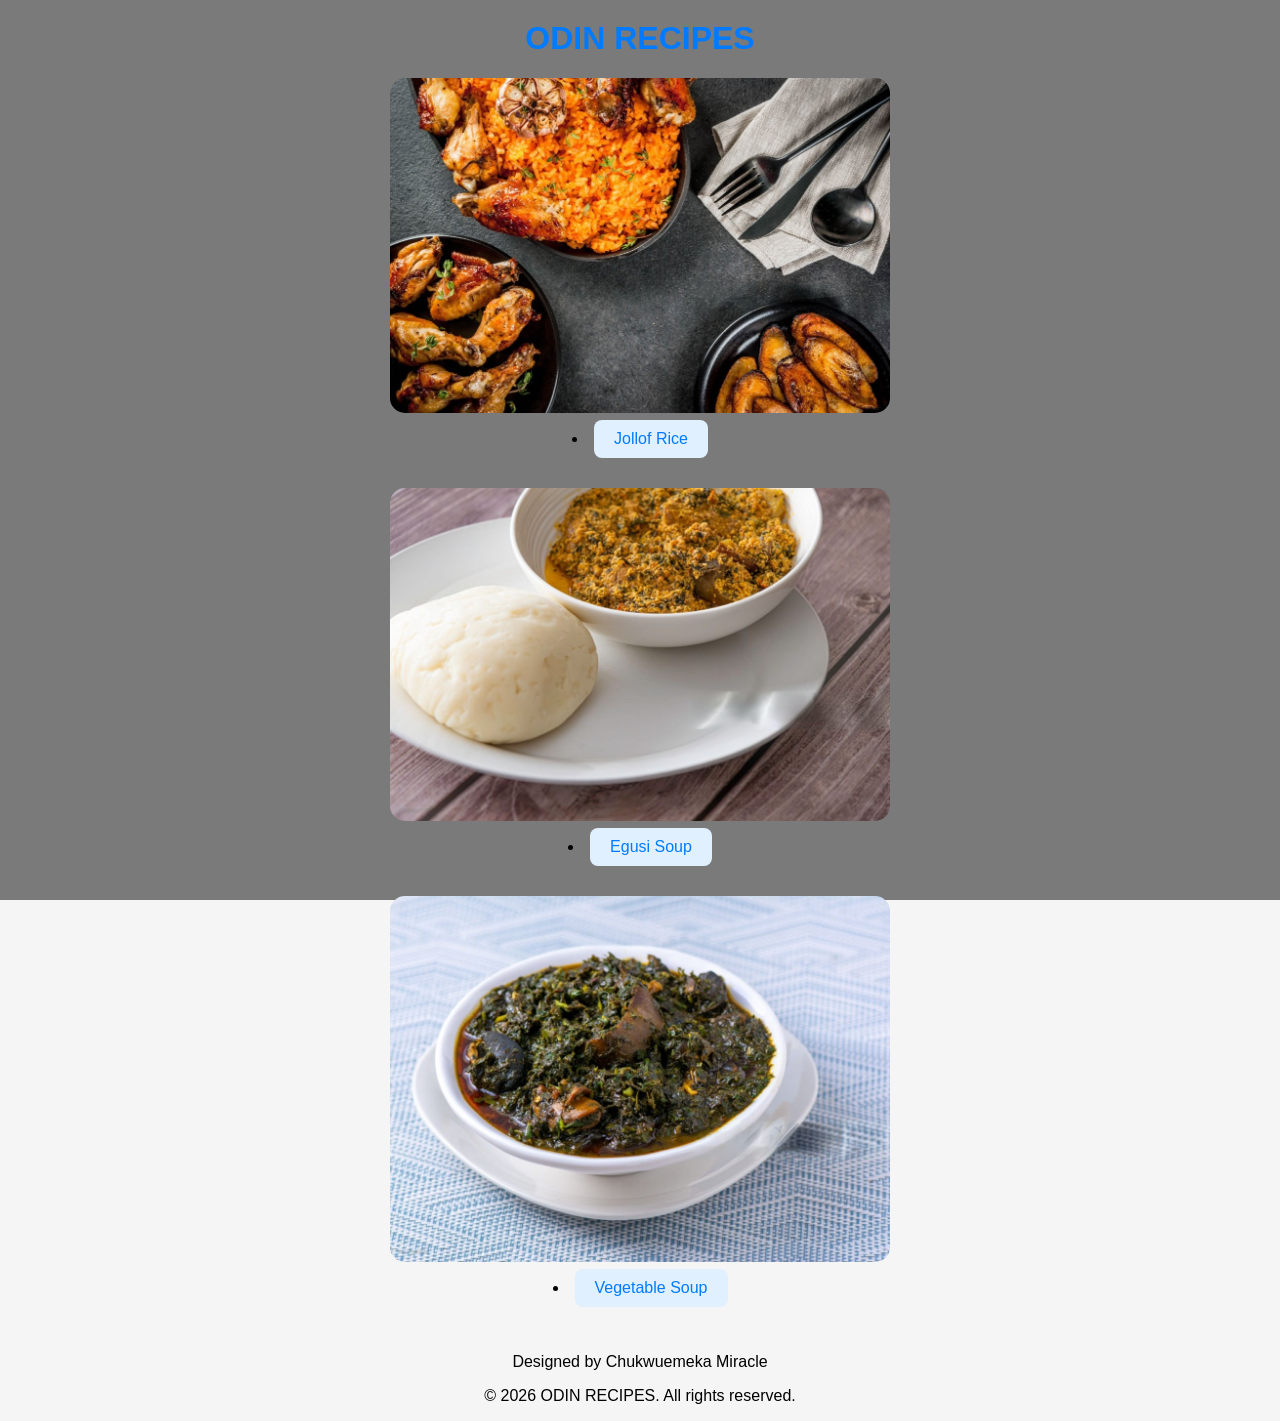
<file: index.html>
<!DOCTYPE html>
<html lang="en">
   <head>
     <meta charset="UTF-8">
     <meta name="viewport" content="width=device-width, initial-scale=1.0">
     <title>The World Best Recipes</title>
     <link rel="stylesheet" href="Recipes/styles.css">

    </head>
 <body class="index-body">
     <h1>ODIN RECIPES</h1>
     <img src="./images/JollofRice.jpeg" alt="A vibrant plate of jollof rice with rich red and orange grains, topped with a colorful mix of vegetables and a side of grilled chicken. The dish sits on a rustic wooden table in a warm, home-style kitchen setting, with soft natural light creating a comforting, appetizing mood." width="500" height="300">
     <li><a href="Recipes/JollofRice.html">Jollof Rice</a></li>
     <img src="./images/EgusiSoup.jpeg" alt="A hearty bowl of egusi soup, rich and creamy with a golden hue, filled with tender pieces of meat and leafy greens. The soup is served in a rustic ceramic bowl on a wooden table, surrounded by traditional African utensils and ingredients, evoking a warm, homely atmosphere." width="500" height="300">
     <li><a href="Recipes/EgusiSoup.html">Egusi Soup</a></li>
    <img src="./images/VegetableSoup.jpeg" alt="A colorful bowl of vegetable soup, brimming with fresh, vibrant vegetables like carrots, peas, and leafy greens. The soup is served in a rustic bowl on a wooden table, with a cozy kitchen background and soft natural light highlighting the rich textures and inviting warmth of the dish." width="500" height="300">
    <li><a href="Recipes/VegetableSoup.html">Vegetable Soup</a></li>
     <footer>
       <p>Designed by Chukwuemeka Miracle</p>
       <p>&copy; 2026 ODIN RECIPES. All rights reserved.</p>
      </footer>
   </body>
</html>
</file>
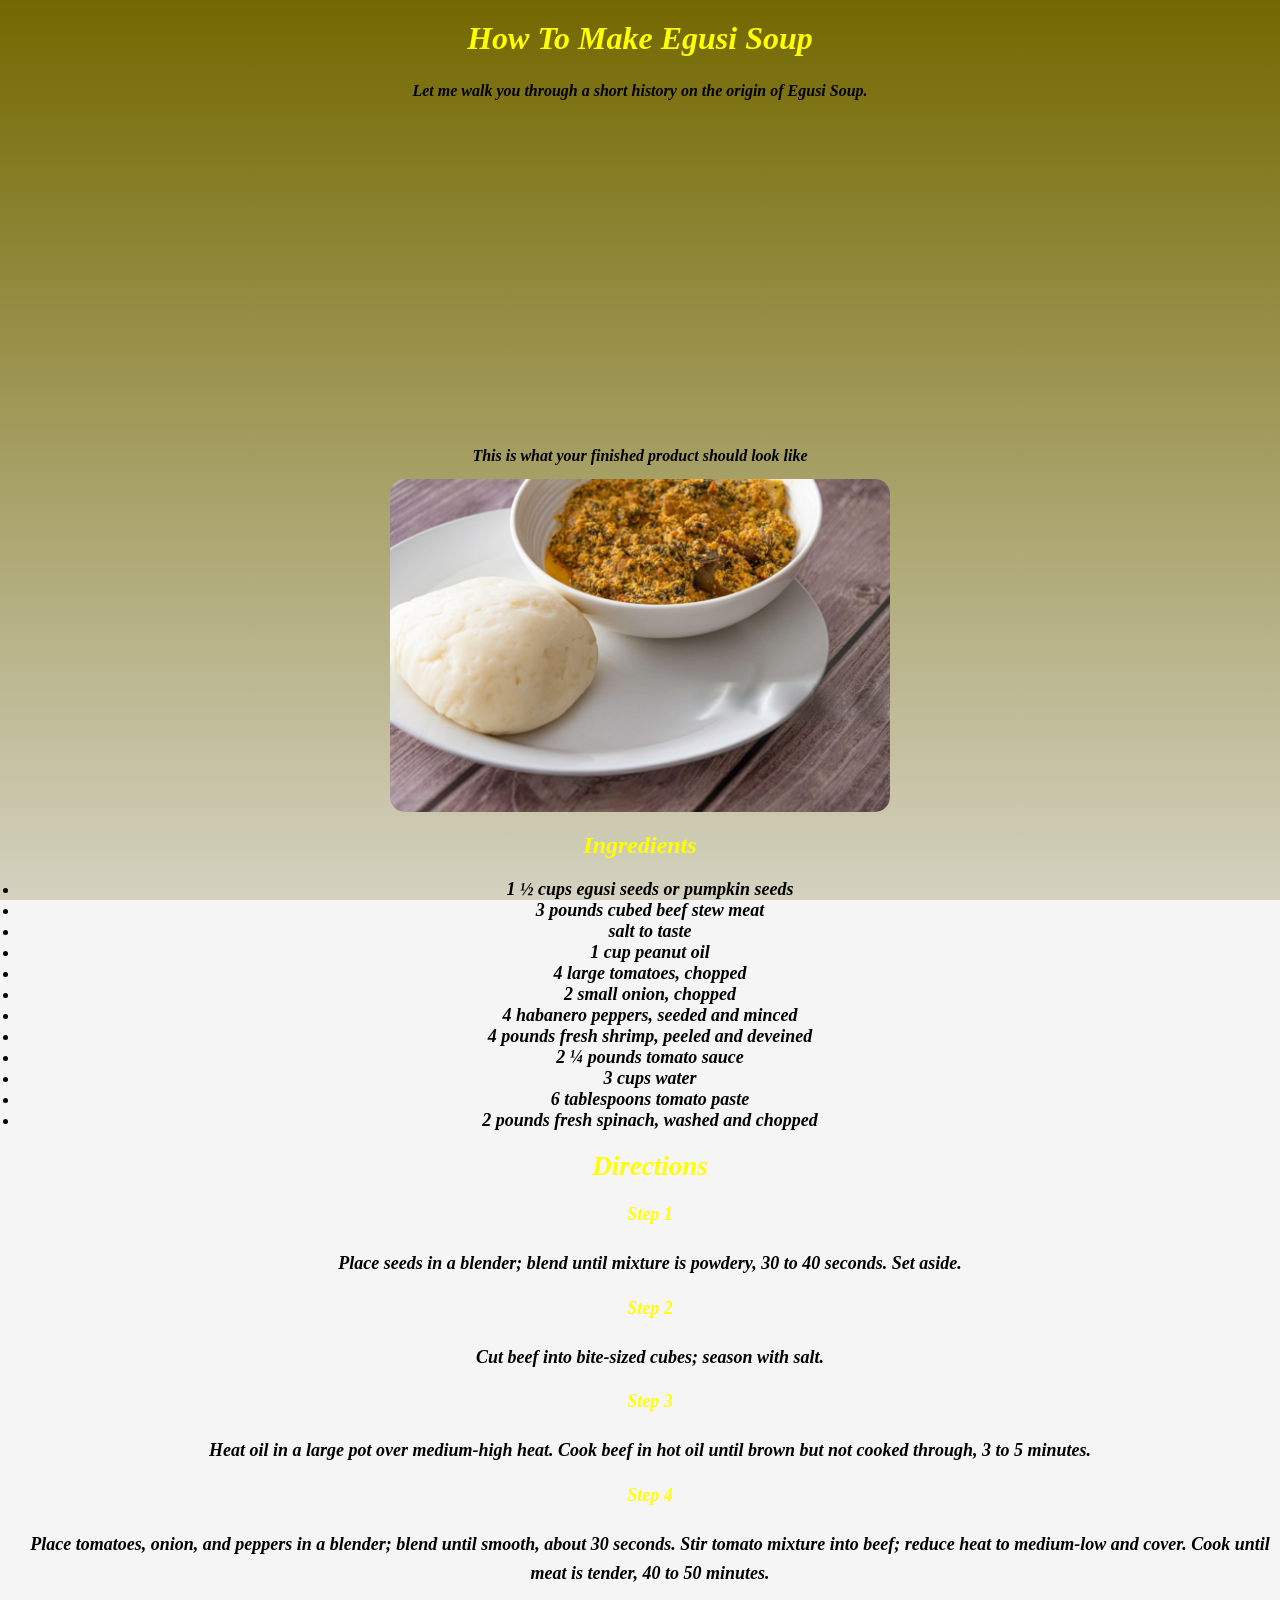
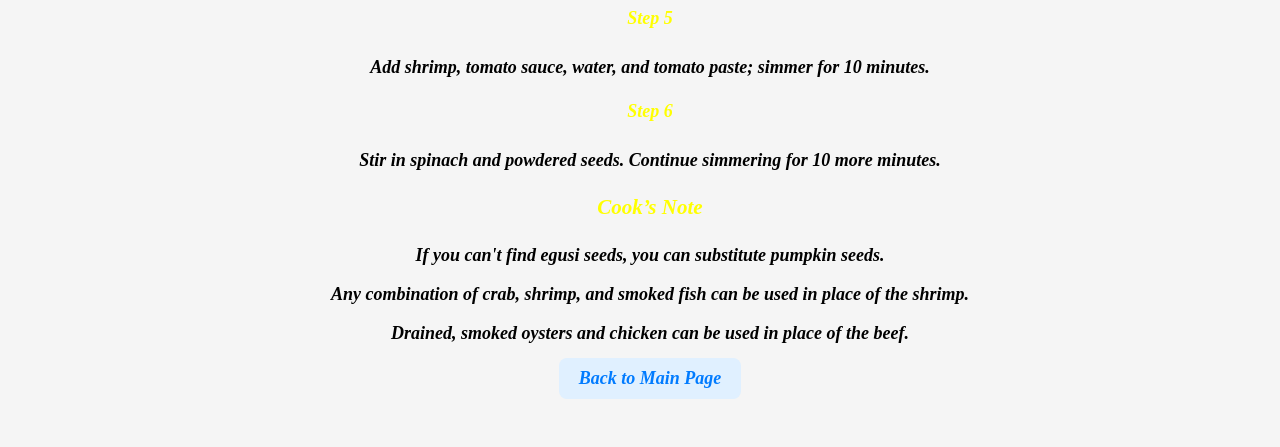
<file: Recipes/EgusiSoup.html>
<!DOCTYPE html>
<html lang="en">
   <head>
     <meta charset="UTF-8">
     <meta name="viewport" content="width=device-width, initial-scale=1.0">
     <title>The World Best Egusi Soup</title>
     <link rel="stylesheet" href="styles.css">

    </head>
    <body class="egusi-body">
     <h1>How To Make Egusi Soup</h1>
        <p>Let me walk you through a short history on the origin of Egusi Soup.</p>
        <iframe width="560" height="315" src="https://www.youtube.com/embed/VKFRaR5TmlU?si=zoDI1MzU-FvvtU5h" title="YouTube video player" frameborder="0" allow="accelerometer; autoplay; clipboard-write; encrypted-media; gyroscope; picture-in-picture; web-share" referrerpolicy="strict-origin-when-cross-origin" allowfullscreen></iframe>
        <p>This is what your finished product should look like</p>
        <img src="../images/EgusiSoup.jpeg" alt="A hearty bowl of Egusi Soup, rich and creamy with a vibrant orange hue, garnished with fresh herbs and served in a traditional clay pot." width="500" height="300">

     <h2>Ingredients</h2>
        <ul>
         <li>1 ½ cups egusi seeds or pumpkin seeds</li>
         <li>3 pounds cubed beef stew meat</li>
         <li>salt to taste</li>
         <li>1 cup peanut oil</li>
         <li>4 large tomatoes, chopped</li>
         <li>2 small onion, chopped</li>
         <li>4 habanero peppers, seeded and minced</li>
         <li>4 pounds fresh shrimp, peeled and deveined</li>
         <li>2 ¼ pounds tomato sauce</li>
         <li>3 cups water</li>
         <li>6 tablespoons tomato paste</li>
         <li>2 pounds fresh spinach, washed and chopped</li>
        
        <h2>Directions</h2>
        <h4>Step 1</h4>
        <p>Place seeds in a blender; blend until mixture is powdery, 30 to 40 seconds. Set aside.</p>

        <h4>Step 2</h4>
        <p>Cut beef into bite-sized cubes; season with salt.</p>

        <h4>Step 3</h4>
        <p>Heat oil in a large pot over medium-high heat. Cook beef in hot oil until brown but not cooked through, 3 to 5 minutes.</p>

        <h4>Step 4</h4>
        <p>Place tomatoes, onion, and peppers in a blender; blend until smooth, about 30 seconds. Stir tomato mixture into beef; reduce heat to medium-low and cover. Cook until meat is tender, 40 to 50 minutes.</p>

        <h4>Step 5</h4>
        <p>Add shrimp, tomato sauce, water, and tomato paste; simmer for 10 minutes.</p>

        <h4>Step 6</h4>
        <p>Stir in spinach and powdered seeds. Continue simmering for 10 more minutes.</p>

         <h3>Cook’s Note</h3>
        <p>If you can't find egusi seeds, you can substitute pumpkin seeds.</p>
        <p>Any combination of crab, shrimp, and smoked fish can be used in place of the shrimp.</p>
        <p>Drained, smoked oysters and chicken can be used in place of the beef.</p>

        <a href="../index.html">Back to Main Page</a>
    </body>
</html>
</file>
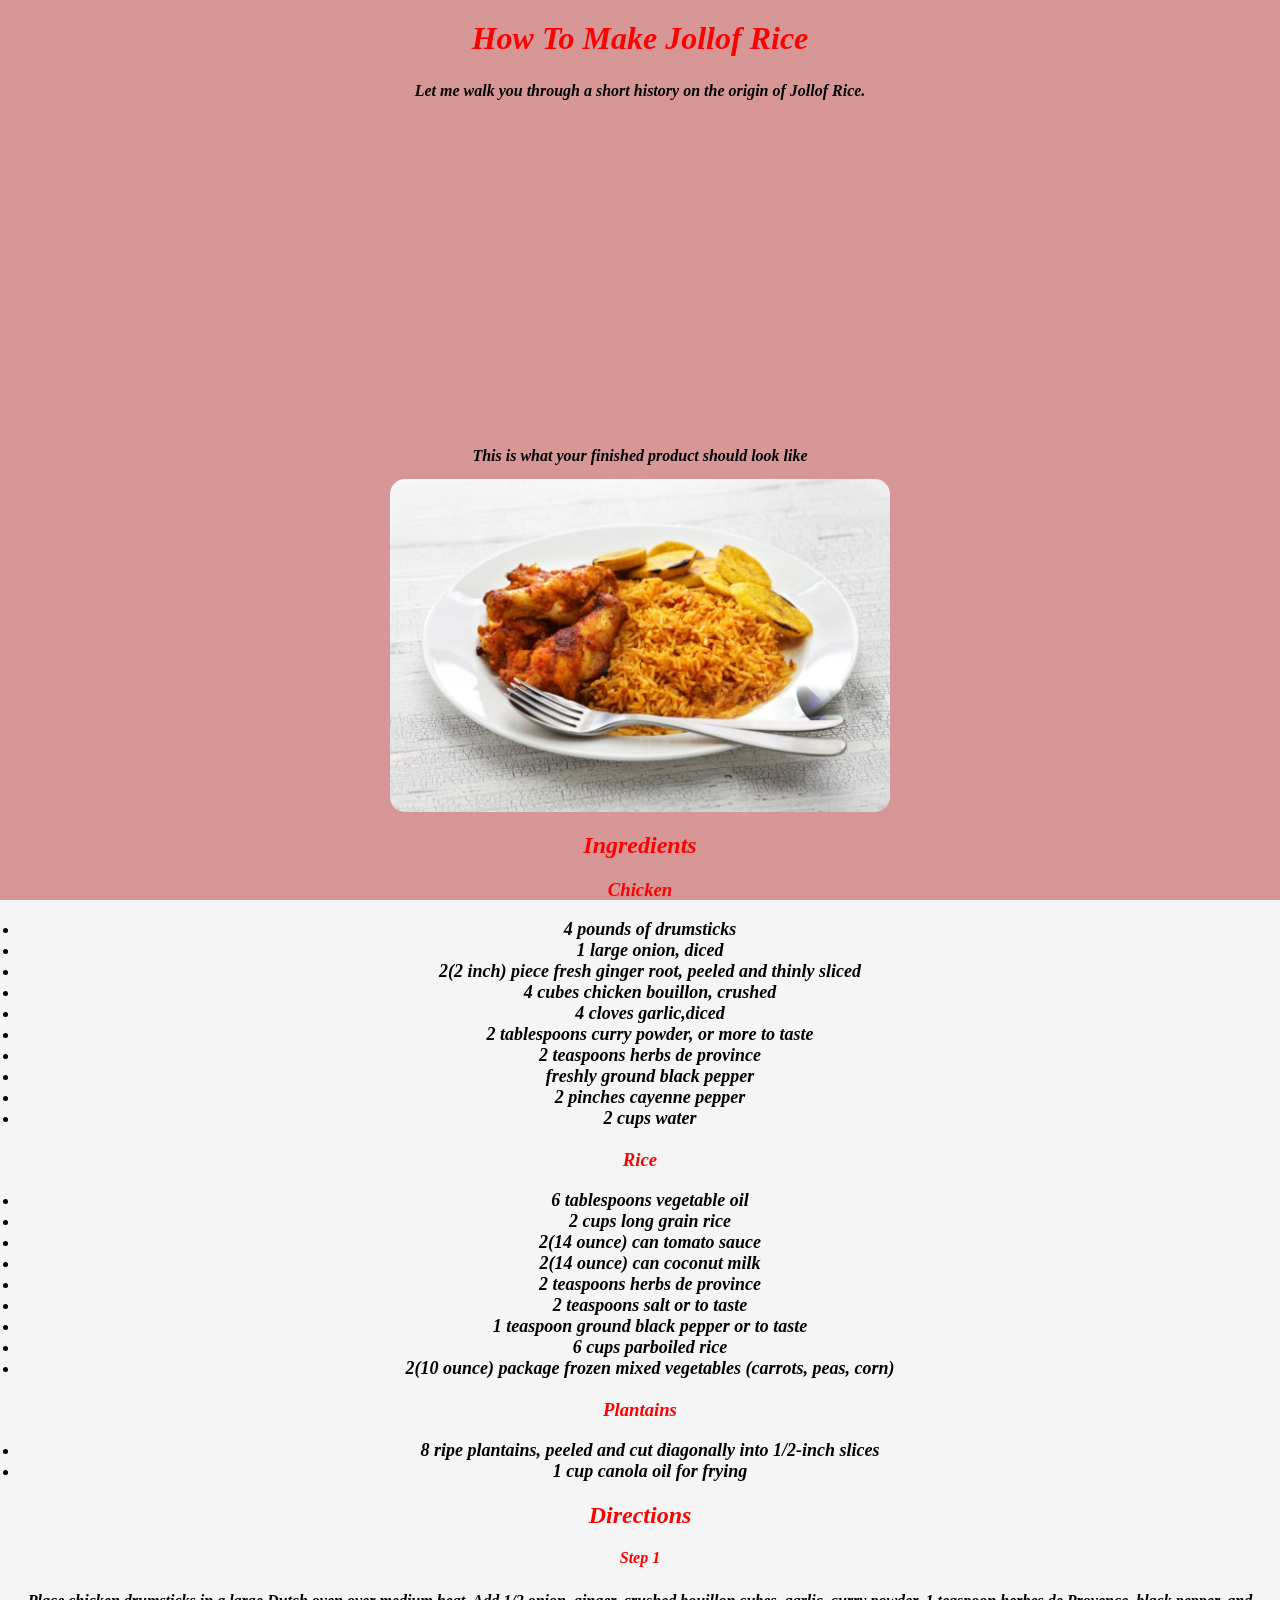
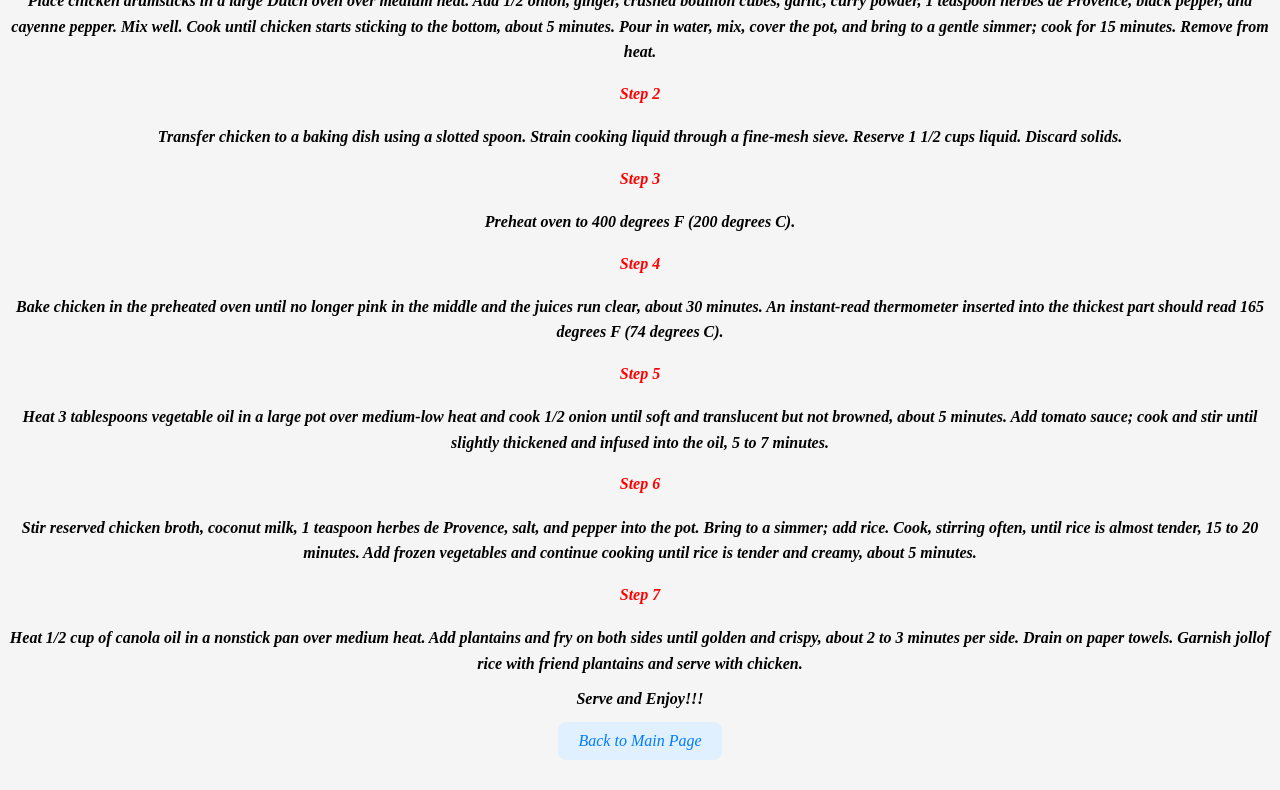
<file: Recipes/JollofRice.html>
<!DOCTYPE html>
<html lang="en">
   <head>
     <meta charset="UTF-8">
     <meta name="viewport" content="width=device-width, initial-scale=1.0">
     <title>The World Best Jollof Rice</title>
      <link rel="stylesheet" href="styles.css">

    </head>
    <body class="jollof-body">
     <h1>How To Make Jollof Rice</h1>
        <p>Let me walk you through a short history on the origin of Jollof Rice.</p>
        <iframe width="560" height="315" src="https://www.youtube.com/embed/n3JE4OU8vno?si=VEdpcY6ZWNtr7s_9" title="YouTube video player" frameborder="0" allow="accelerometer; autoplay; clipboard-write; encrypted-media; gyroscope; picture-in-picture; web-share" referrerpolicy="strict-origin-when-cross-origin" allowfullscreen></iframe>
        <p>This is what your finished product should look like</p>
        <img src="../images/Jollof.jpeg" alt="A vibrant plate of jollof rice with rich red and orange grains, topped with a colorful mix of vegetables and a side of grilled chicken. The dish sits on a rustic wooden table in a warm, home-style kitchen setting." width="500" height="300">

     <h2>Ingredients</h2>

      <h3>Chicken</h3>
        <ul>
         <li>4 pounds of drumsticks</li>
         <li>1 large onion, diced</li>
         <li>2(2 inch) piece fresh ginger root, peeled and thinly sliced</li>
         <li>4 cubes chicken bouillon, crushed</li>
         <li>4 cloves garlic,diced</li>
         <li>2 tablespoons curry powder, or more to taste</li>
         <li>2 teaspoons herbs de province</li>
         <li>freshly ground black pepper</li>
         <li>2 pinches cayenne pepper</li>
         <li>2 cups water</li>
        </ul>

        <h3>Rice</h3>
        <ul>
            <li>6 tablespoons vegetable oil</li>
            <li>2 cups long grain rice</li>
            <li>2(14 ounce) can tomato sauce</li>
            <li>2(14 ounce) can coconut milk</li>
            <li>2 teaspoons herbs de province</li>
            <li>2 teaspoons salt or to taste</li>
            <li>1 teaspoon ground black pepper or to taste</li>
            <li>6 cups parboiled rice</li>
            <li>2(10 ounce) package frozen mixed vegetables (carrots, peas, corn)</li>
            
        </ul>

        <h3>Plantains</h3>
        <ul>
            <li>8 ripe plantains, peeled and cut diagonally into 1/2-inch slices</li>
            <li>1 cup canola oil for frying</li>
        </ul>

        <h2>Directions</h2>
        <h4>Step 1</h4>
        <p>Place chicken drumsticks in a large Dutch oven over medium heat. Add 1/2 onion, ginger, 
        crushed bouillon cubes, garlic, curry powder, 1 teaspoon herbes de Provence, black pepper, 
        and cayenne pepper. Mix well. Cook until chicken starts sticking to the bottom, about 5 minutes. 
        Pour in water, mix, cover the pot, and bring to a gentle simmer; cook for 15 minutes. Remove from heat.</p>

        <h4>Step 2</h4>
        <p>Transfer chicken to a baking dish using a slotted spoon. Strain cooking liquid through a 
        fine-mesh sieve. Reserve 1 1/2 cups liquid. Discard solids.</p>

        <h4>Step 3</h4>
        <p>Preheat oven to 400 degrees F (200 degrees C).</p>

        <h4>Step 4</h4>
        <p>Bake chicken in the preheated oven until no longer pink in the middle and the juices run clear,
        about 30 minutes. An instant-read thermometer inserted into the thickest part should read 165 degrees
        F (74 degrees C).</p>

        <h4>Step 5</h4>
        <p>Heat 3 tablespoons vegetable oil in a large pot over medium-low heat and cook 1/2 onion until soft 
        and translucent but not browned, about 5 minutes. Add tomato sauce; cook and stir until slightly 
        thickened and infused into the oil, 5 to 7 minutes.</p>

        <h4>Step 6</h4>
        <p>Stir reserved chicken broth, coconut milk, 1 teaspoon herbes de Provence, salt, and pepper into 
        the pot. Bring to a simmer; add rice. Cook, stirring often, until rice is almost tender, 15 to
        20 minutes. Add frozen vegetables and continue cooking until rice is tender and creamy, about 5 minutes.</p>

        <h4>Step 7</h4>
        <p>Heat 1/2 cup of canola oil in a nonstick pan over medium heat. Add plantains and fry on both sides
        until golden and crispy, about 2 to 3 minutes per side. Drain on paper towels. Garnish jollof 
        rice with friend plantains and serve with chicken.</p>

        <p>Serve and Enjoy!!!</p>

        <a href="../index.html">Back to Main Page</a>
    </body>
</html>
</file>
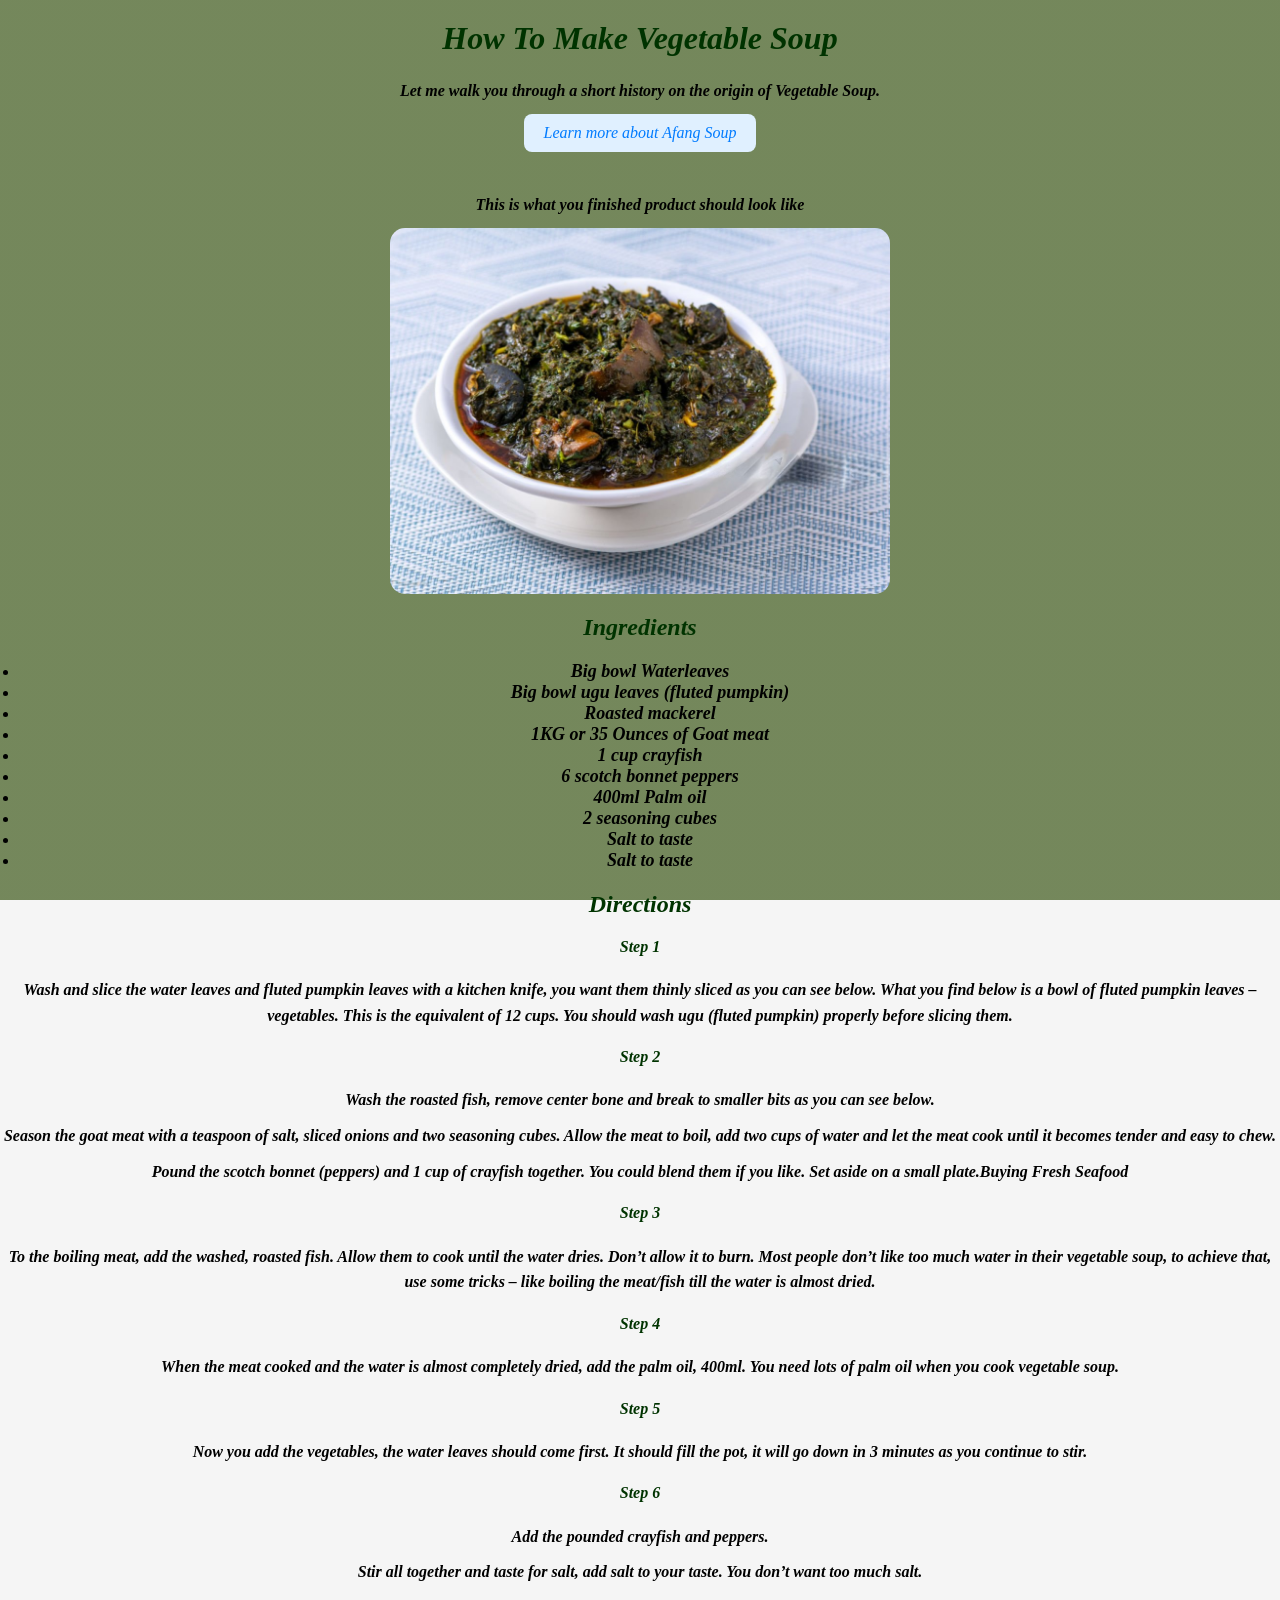
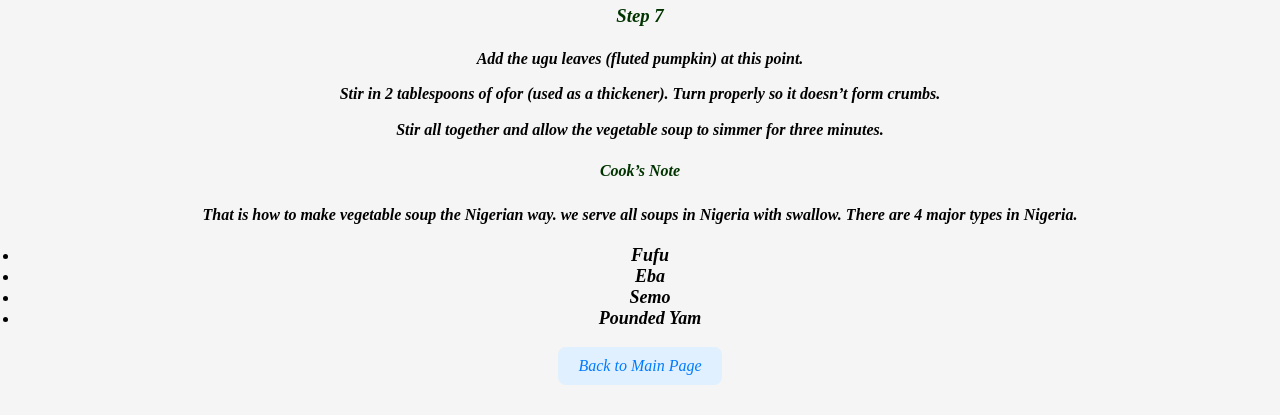
<file: Recipes/VegetableSoup.html>
<!DOCTYPE html>
<html lang="en">
   <head>
     <meta charset="UTF-8">
     <meta name="viewport" content="width=device-width, initial-scale=1.0">
     <title>The World Best Vegetable Soup</title>
     <link rel="stylesheet" href="styles.css">

    </head>
    <body class="vegetable-body">
     <h1>How To Make Vegetable Soup</h1>
        <p>Let me walk you through a short history on the origin of Vegetable Soup.</p>
        <a href="https://en.wikipedia.org/wiki/Afang_soup" target="_blank">Learn more about Afang Soup</a>
        <p>This is what you finished product should look like</p>
        <img src="../images/VegetableSoup.jpeg" alt="A colorful bowl of vegetable soup, brimming with fresh, vibrant vegetables like carrots, peas, and leafy greens. The soup is served in a rustic bowl on a wooden table, with a cozy kitchen background and soft natural light highlighting the rich textures and inviting warmth of the dish." width="500" height="300">

     <h2>Ingredients</h2>
        <ul>
         <li>Big bowl Waterleaves</li>
         <li>Big bowl ugu leaves (fluted pumpkin)</li>
         <li>Roasted mackerel</li>
         <li>1KG or 35 Ounces of Goat meat</li>
         <li>1 cup crayfish</li>
         <li>6 scotch bonnet peppers</li>
         <li>400ml Palm oil</li>
         <li>2 seasoning cubes</li>
         <li>Salt to taste</li>
         <li>Salt to taste</li>
        </ul>
        
        <h2>Directions</h2>
        <h4>Step 1</h4>
        <p>Wash and slice the water leaves and fluted pumpkin leaves with a kitchen knife, you want them thinly sliced as you can see below.
        What you find below is a bowl of fluted pumpkin leaves – vegetables.
        This is the equivalent of 12 cups. You should wash ugu (fluted pumpkin) properly before slicing them.</p>

        <h4>Step 2</h4>
        <p>Wash the roasted fish, remove center bone and break to smaller bits as you can see below.</p>
        <p>Season the goat meat with a teaspoon of salt, sliced onions and two seasoning cubes. Allow the meat to boil, add two cups of water and let the meat cook until it becomes tender and easy to chew.</p>
        <p>Pound the scotch bonnet (peppers) and 1 cup of crayfish together. You could blend them if you like. Set aside on a small plate.Buying Fresh Seafood</p>
        <h4>Step 3</h4>
        <p>To the boiling meat, add the washed, roasted fish. Allow them to cook until the water dries. Don’t allow it to burn.
        Most people don’t like too much water in their vegetable soup, to achieve that, use some tricks – like boiling the meat/fish till the water is almost dried.</p>

        <h4>Step 4</h4>
        <p>When the meat cooked and the water is almost completely dried, add the palm oil, 400ml. You need lots of palm oil when you cook vegetable soup.</p>

        <h4>Step 5</h4>
        <p>Now you add the vegetables, the water leaves should come first. It should fill the pot, it will go down in 3 minutes as you continue to stir.</p>

        <h4>Step 6</h4>
        <p>Add the pounded crayfish and peppers.</p>
        <p>Stir all together and taste for salt, add salt to your taste. You don’t want too much salt.</p>
    
        <h3>Step 7</h3>
        <p>Add the ugu leaves (fluted pumpkin) at this point.</p>
        <p>Stir in 2 tablespoons of ofor (used as a thickener). Turn properly so it doesn’t form crumbs.</p>
        <p>Stir all together and allow the vegetable soup to simmer for three minutes.</p>

        <h4>Cook’s Note</h4>
        <p>That is how to make vegetable soup the Nigerian way. we serve all soups in Nigeria with swallow. There are 4 major types in Nigeria.</p>
        <ul>
            <li>Fufu</li>
            <li>Eba</li>
            <li>Semo</li>
            <li>Pounded Yam</li>
        </ul>

        <a href="../index.html">Back to Main Page</a>
    </body>
</html>
</file>
<file: Recipes/styles.css>
body {
  font-family: Arial, sans-serif;
  margin: 0;
  padding: 0;
  background-color: #f5f5f5;
}

.index-body {
  font-family: Arial, sans-serif;
  margin: 0;
  padding: 0;
  background-color: #f5f5f5;
  text-align: center;
  background-image:linear-gradient(rgba(0,0,0,0.5),rgba(0,0,0,0.5)),
  url("https://img.pikbest.com/wp/202344/herbs-spices-aromatic-powder-and-exquisite-on-vintage-textured-background_9930346.jpg!w700wp");
  background-size: cover;
  background-position: center;
  background-attachment: fixed;

  h1 {
  color: #007bff;
  text-align: center;
  margin-top: 20px;
}
}



a {
  color: #007bff;
  text-decoration: none;
  background-color: transparent;
  border-radius: 8px;
  transition: color 0.3s ease, transform 0.3s ease;
  display: inline-block;
  padding: 10px 20px;
  background-color: #e0f0ff;
  margin-bottom: 30px;
}

a:hover {
  text-decoration: underline;
  transform: scale(1.1);
  color: darkblue;
}

.jollof-body {
  font-family: Geaorgia, 'Times New Roman', Times, serif;
  font-style: italic;
  margin: 0;
  padding: 0;
  background-color: #f5f5f5;
  text-align: center;
  background-image:linear-gradient(rgba(207, 127, 127, 0.8),rgba(207, 127, 127, 0.8)),
  url("https://images.unsplash.com/photo-1498837167922-ddd27525d352");
  background-size: cover;
  background-position: center;
  background-attachment: fixed;

  h1, h2, h3, h4 {
  color: red;
  text-align: center;
  margin-top: 20px;}

  ul {
  padding-left: 20px;
  font-size: 18px;
  font-weight: bold;}
  
  p {
  color: black;
  line-height: 1.6;
  margin: 10px 0;
  font-weight: bold;
}
}

  

.vegetable-body {
  font-family: Geaorgia, 'Times New Roman', Times, serif;
  font-style: italic;
  margin: 0;
  padding: 0;
  background-color: #f5f5f5;
  text-align: center;
  background-image:linear-gradient(rgba(84, 108, 53, 0.8),rgba(84, 108, 53, 0.8)),
  url("https://images.pexels.com/photos/5965986/pexels-photo-5965986.jpeg");
  background-size: cover;
  background-position: center;
  background-attachment: fixed;

  h1, h2, h3, h4 {
  color: rgb(0, 51, 0);
  text-align: center;
  margin-top: 20px;}

  ul {
  padding-left: 20px;
  font-size: 18px;
  font-weight: bold;}
  
  p {
  color: black;
  line-height: 1.6;
  margin: 10px 0;

  font-weight: bold;
 }
}


ol {
  list-style-type: decimal;
  padding-left: 20px;
}
ul {
  list-style-type: disc;
  padding-left: 20px;
}

img {
  max-width: 100%;
  height: auto;
  display: block;
  margin: 0 auto;
  border-radius: 15px;
  margin-bottom: 7px;
}


vegetable-body {
  font-family: Geaorgia, 'Times New Roman', Times, serif;
  font-style: italic;
  margin: 0;
  padding: 0;
  background-color: #f5f5f5;
  text-align: center;
  background-image:linear-gradient(rgba(84, 108, 53, 0.8),rgba(84, 108, 53, 0.8)),
  url("https://images.pexels.com/photos/5965986/pexels-photo-5965986.jpeg");
  background-size: cover;
  background-position: center;
  background-attachment: fixed;

  h1, h2, h3, h4 {
  color: rgb(0, 51, 0);
  text-align: center;
  margin-top: 20px;}

  ul {
  padding-left: 20px;
  font-size: 18px;
  font-weight: bold;}
  
  p {
  color: black;
  line-height: 1.6;
  margin: 10px 0;

  font-weight: bold;
 }
}

.egusi-body {
  font-family: Geaorgia, 'Times New Roman', Times, serif;
  font-style: italic;
  margin: 0;
  padding: 0;
  background-color: #f5f5f5;
  text-align: center;
  background-image:linear-gradient(rgb(115, 104, 0),rgba(204, 201, 179, 0.8)),
  url("https://images.unsplash.com/photo-1726241966218-d2a3380d0e63?auto=format&fit=crop&q=85&w=2000");
  background-size: cover;
  background-position: center;
  background-attachment: fixed;

  h1, h2, h3, h4 {
  color: yellow;
  text-align: center;
  margin-top: 20px;}

  ul {
  padding-left: 20px;
  font-size: 18px;
  font-weight: bold;}
  
  p {
  color: black;
  line-height: 1.6;
  margin: 10px 0;

  font-weight: bold;
 }
}
</file>
